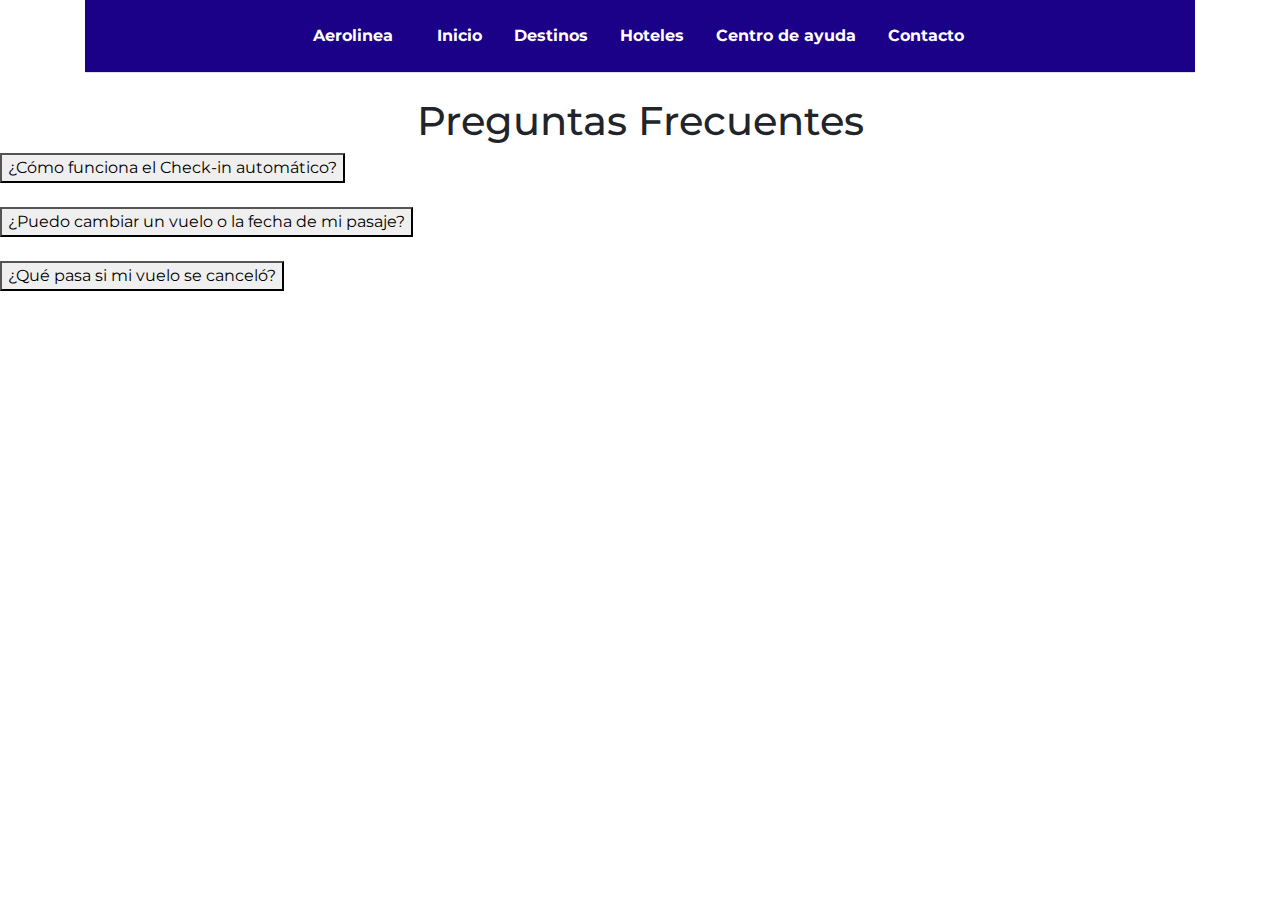
<file: indexCentroAyuda.html>
<!DOCTYPE html>
<html>
<head>
	<meta charset="utf-8">
	<meta name="viewport" content="width=device-width, initial-scale=1, shrink-to-fit=no">
	<title>Aerolinea</title>
<link rel="stylesheet" href="https://maxcdn.bootstrapcdn.com/bootstrap/4.0.0/css/bootstrap.min.css" integrity="sha384-Gn5384xqQ1aoWXA+058RXPxPg6fy4IWvTNh0E263XmFcJlSAwiGgFAW/dAiS6JXm" crossorigin="anonymous">
<link href="index.css"
      rel="stylesheet" type="text/css">
      <link href="https://fonts.googleapis.com/css?family=Montserrat:100" rel="stylesheet">
</head>
<body>

 <div class="container">
    <header class="d-flex flex-wrap justify-content-center py-3 mb-4 border-bottom">
      <a href="#" class="d-flex align-items-center mb-3 mb-md-0 me-md-auto text-white text-decoration-none">
        <svg class="bi me-2" width="40" height="32">
        <span class="fs-4">Aerolinea</span>
      </a>
<div>

      <ul class="nav nav-pills">
         <li class="nav-item"><a href="index.html" class="nav-link text-white" aria-current="page">Inicio</a></li>
        <li class="nav-item"><a href="indexDestinos.html" class="nav-link text-white">Destinos</a></li>
        <li class="nav-item"><a href="indexHoteles.html" class="nav-link text-white">Hoteles</a></li>
        <li class="nav-item"><a href="indexCentroAyuda.html" class="nav-link text-white">Centro de ayuda</a></li>
        <li class="nav-item"><a href="indexContacto.html" class="nav-link text-white">Contacto</a></li>
      </ul>
</div> 
    </header>
  </div>
  <center>
<h1>Preguntas Frecuentes</h1>
</center>
<div class="botones">
<button onClick="toggleHidden('#info1')" >
  ¿Cómo funciona el Check-in automático? 
</button>
<div id="info1" hidden> <p>Una vez que hayas realizado la compra de tu pasaje en vuelo nacional, te enviaremos inmediatamente tu tarjeta de embarque dinámica. Cuando queden 48 horas antes de tu vuelo, ya tendrás la información actualizada con los últimos detalles de tu viaje.<br/>
El día de tu vuelo, preséntate en el aeropuerto normalmente. Si viajas con equipaje de mano, solo tienes que pasar directamente a la puerta de embarque con tu cédula de identidad o pasaporte. En tu tarjeta de embarque dinámica verás actualizado el número de puerta. <br/>
Si llevas equipaje de bodega, dirígete a nuestro counter o kiosco de autoatención para etiquetar tus maletas y entregarlas en el counter.<br/>
</p> 
</div>
<br/>
<br/>

<button onClick="toggleHidden('#info2')">
  ¿Puedo cambiar un vuelo o la fecha de mi pasaje?
</button>
<div id="info2" hidden> <p>Puedes llamar para verificar si tu pasaje te permite cambiar la fecha o destino de tu viaje sin multas ni diferencias tarifarias.<br/> 
Si el vuelo es cancelado o reprogramado debido a la pandemia COVID-19, o por otras razones de seguridad o de fuerza mayor, podrás reprogramar tu viaje, solicitar el reembolso del valor del pasaje o contratar otros servicios de nuestra aerolínea. Conoce más en nuestra sección de política de cambios.<br/>  
Ten en cuenta que por ahora, el cambio de pasajes en línea sólo está disponible en Chile y Ecuador.<br/> 
</p>
</div>
<br/>
<br/>

<button onClick="toggleHidden('#info3')">
¿Qué pasa si mi vuelo se canceló? 
</button>
<div id="info3" hidden>
<p>No te preocupes, llama y podrás aceptar el nuevo itinerario que te proponemos o:</p> 
<br/>
  <ul>
 <li>Elegir una nueva fecha</li>
 <li>Pedir la devolucion</li>
</ul>
<p>Si quieres elegir una nueva fecha</p> 
 <ul>
 <li>Podrás hacer un cambio sin costo en la misma cabina del viaje original.</li>
 <li>Podrás reprogramar el nuevo vuelo durante la vigencia de tu pasaje*.</li>
</ul>
<p>*Vigencia del pasaje:</p>
 <ul>
 <li>Si tu viaje original comenzaba entre el 1 de marzo y el 31 de diciembre 2020, la vigencia es hasta el 31 de diciembre de 2021.</li>
 <li>Si tu viaje original comienza en 2021, la vigencia es de 12 meses a partir de la fecha del primer vuelo de tu pasaje.</li>
 <li>Si ya comenzaste el viaje, deberás completar el regreso no más allá de 12 meses desde tu primer vuelo. </li>
</ul>
<p>Si prefieres no viajar y pedir la devolución </p>
 <ul>
 <li>Recibirás un Travel Voucher que podrás canjear por servicios de la aerolínea o dinero. Si usaste tus millas para canjear tu pasaje, éstas serán devueltas en tu cuenta de socio.</li>
</ul>


</div>
<br/>
<br/>




</div>

<script type="text/javascript">
  function toggleHidden(selector) {
  element = document.querySelector(selector);
  element.hidden = element.hidden ? false : true;
}
</script>
</body>
</html>
</file>
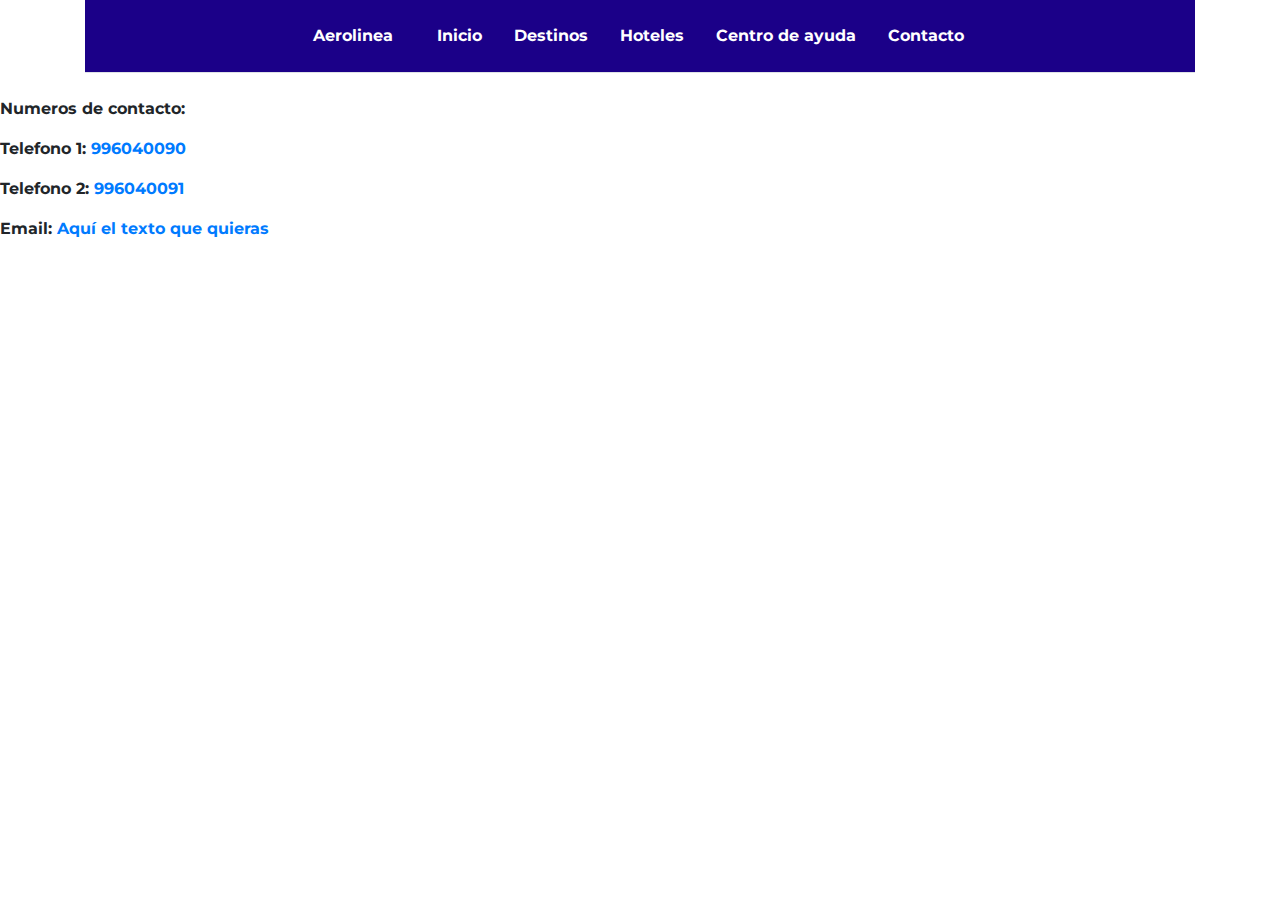
<file: indexContacto.html>
<!DOCTYPE html>
<html>
<head>
	<meta charset="utf-8">
	<meta name="viewport" content="width=device-width, initial-scale=1, shrink-to-fit=no">
	<title>Aerolinea</title>
<link rel="stylesheet" href="https://maxcdn.bootstrapcdn.com/bootstrap/4.0.0/css/bootstrap.min.css" integrity="sha384-Gn5384xqQ1aoWXA+058RXPxPg6fy4IWvTNh0E263XmFcJlSAwiGgFAW/dAiS6JXm" crossorigin="anonymous">
<link href="index.css"
      rel="stylesheet" type="text/css">
      <link href="https://fonts.googleapis.com/css?family=Montserrat:100" rel="stylesheet">
</head>
<body>

 <div class="container">
    <header class="d-flex flex-wrap justify-content-center py-3 mb-4 border-bottom">
      <a href="#" class="d-flex align-items-center mb-3 mb-md-0 me-md-auto text-white text-decoration-none">
        <svg class="bi me-2" width="40" height="32">
        <span class="fs-4">Aerolinea</span>
      </a>
<div>

      <ul class="nav nav-pills">
         <li class="nav-item"><a href="index.html" class="nav-link text-white" aria-current="page">Inicio</a></li>
        <li class="nav-item"><a href="indexDestinos.html" class="nav-link text-white">Destinos</a></li>
        <li class="nav-item"><a href="indexHoteles.html" class="nav-link text-white">Hoteles</a></li>
        <li class="nav-item"><a href="indexCentroAyuda.html" class="nav-link text-white">Centro de ayuda</a></li>
        <li class="nav-item"><a href="indexContacto.html" class="nav-link text-white">Contacto</a></li>
      </ul>
</div> 
    </header>
  </div>

<div id="Contacto">
<p>Numeros de contacto:</p>

  <p>Telefono 1: <a href="tel:+996040090">996040090</a></p>
  <p>Telefono 2: <a href="tel:+996040091">996040091 </a></p>
  <p>Email: <a href="mailto:elcorreoquequieres@correo.com">Aquí el texto que quieras</a></p>
   
   
</div>



</body>
</html>
</file>
<file: index.css>
html, body{
  height:100%;
  margin:0;
  display: flex;
  flex-direction: column;
background-color: #ffffff;
font-weight: 700;
font-family: Montserrat, "Open Sans", Helvetica, Arial, sans-serif;
}
header span{
margin-right: 50%;
margin-left: 10%;
}
header{
display: block;
background-color: #1b0088 ;
}
#inicio1{
	display: flex;
margin-left: 5%;

}

#inicio1 .content{
	display: flex;
margin-top: 5%;

}

#inicio1 .content img{
 width: 500px;
 height: 200px;

}
#inicio1 .content2{
	margin-left: 50px;
	display: block;


}
#inicio2{
	display: flex;
	margin-top: 2%;
margin-left: 5%;

}
#botenes{
	width: 50px;
	height: 50px;
	margin-bottom: 100px;
}
.Contacto  {
	 text-decoration: none;
	 background-color: darkred;
}
</file>
